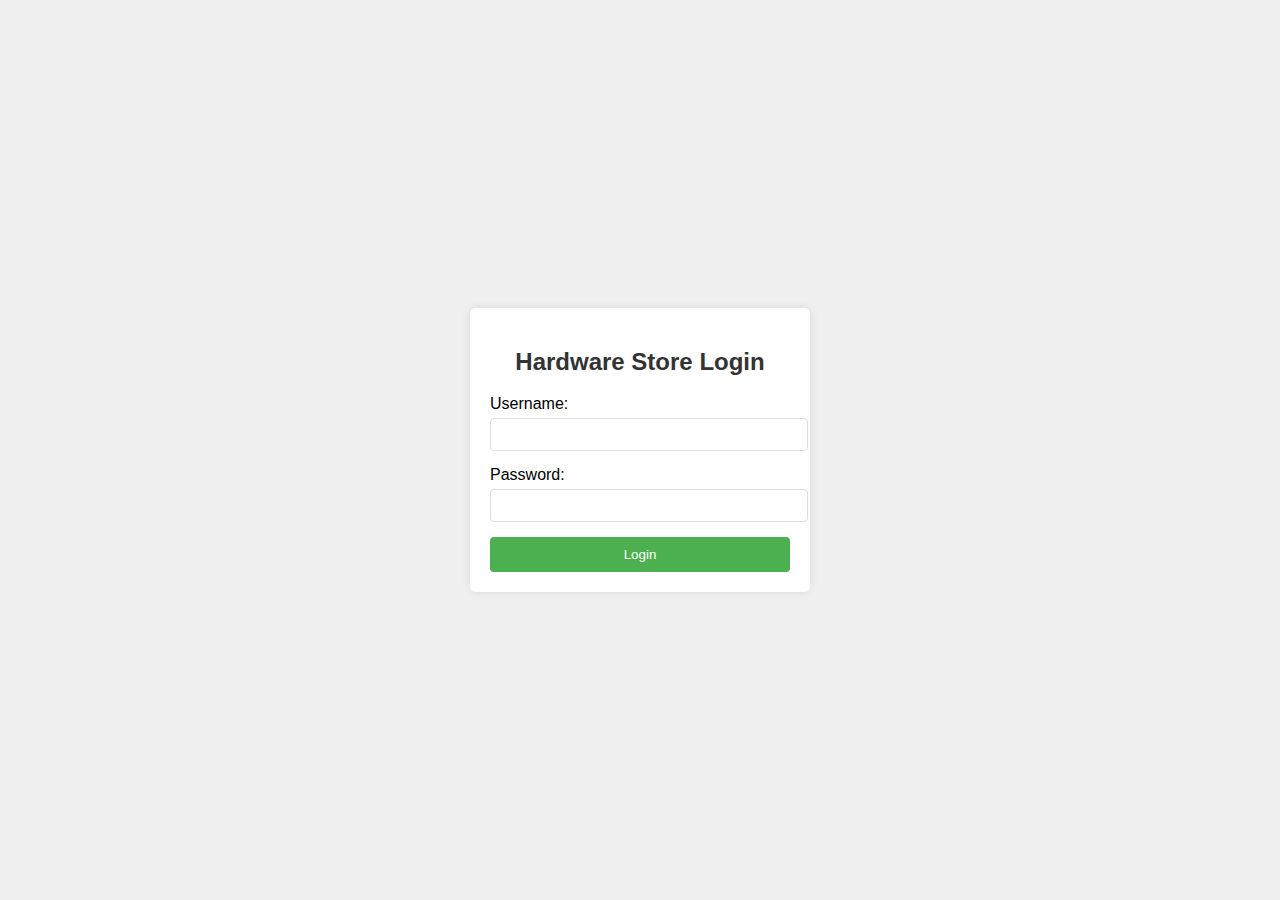
<file: Hardware Management System/index.html>
<!DOCTYPE html>
<html>
<head>
    <title>Hardware Store Login</title>
    <style>
        body {
            font-family: Arial, sans-serif;
            background-color: #f0f0f0;
            margin: 0;
            padding: 0;
            display: flex;
            justify-content: center;
            align-items: center;
            height: 100vh;
        }
        .login-box {
            background-color: white;
            padding: 20px;
            border-radius: 5px;
            box-shadow: 0 0 10px rgba(0,0,0,0.1);
            width: 300px;
        }
        h2 {
            text-align: center;
            color: #333;
        }
        .input-group {
            margin-bottom: 15px;
        }
        label {
            display: block;
            margin-bottom: 5px;
        }
        input {
            width: 100%;
            padding: 8px;
            border: 1px solid #ddd;
            border-radius: 4px;
        }
        button {
            width: 100%;
            padding: 10px;
            background-color: #4CAF50;
            color: white;
            border: none;
            border-radius: 4px;
            cursor: pointer;
        }
        button:hover {
            background-color: #45a049;
        }
    </style>
</head>
<body>
    <div class="login-box">
        <h2>Hardware Store Login</h2>
        <form id="loginForm">
            <div class="input-group">
                <label>Username:</label>
                <input type="text" id="username" required>
            </div>
            <div class="input-group">
                <label>Password:</label>
                <input type="password" id="password" required>
            </div>
            <button type="submit">Login</button>
        </form>
    </div>

    <script>
        document.getElementById('loginForm').addEventListener('submit', function(e) {
            e.preventDefault();
            const username = document.getElementById('username').value;
            const password = document.getElementById('password').value;

            if (username === 'admin' && password === 'admin123') {
                localStorage.setItem('isLoggedIn', 'true');
                window.location.href = 'dashboard.html';
            } else {
                alert('Invalid credentials!');
            }
        });
    </script>
</body>
</html>
</file>
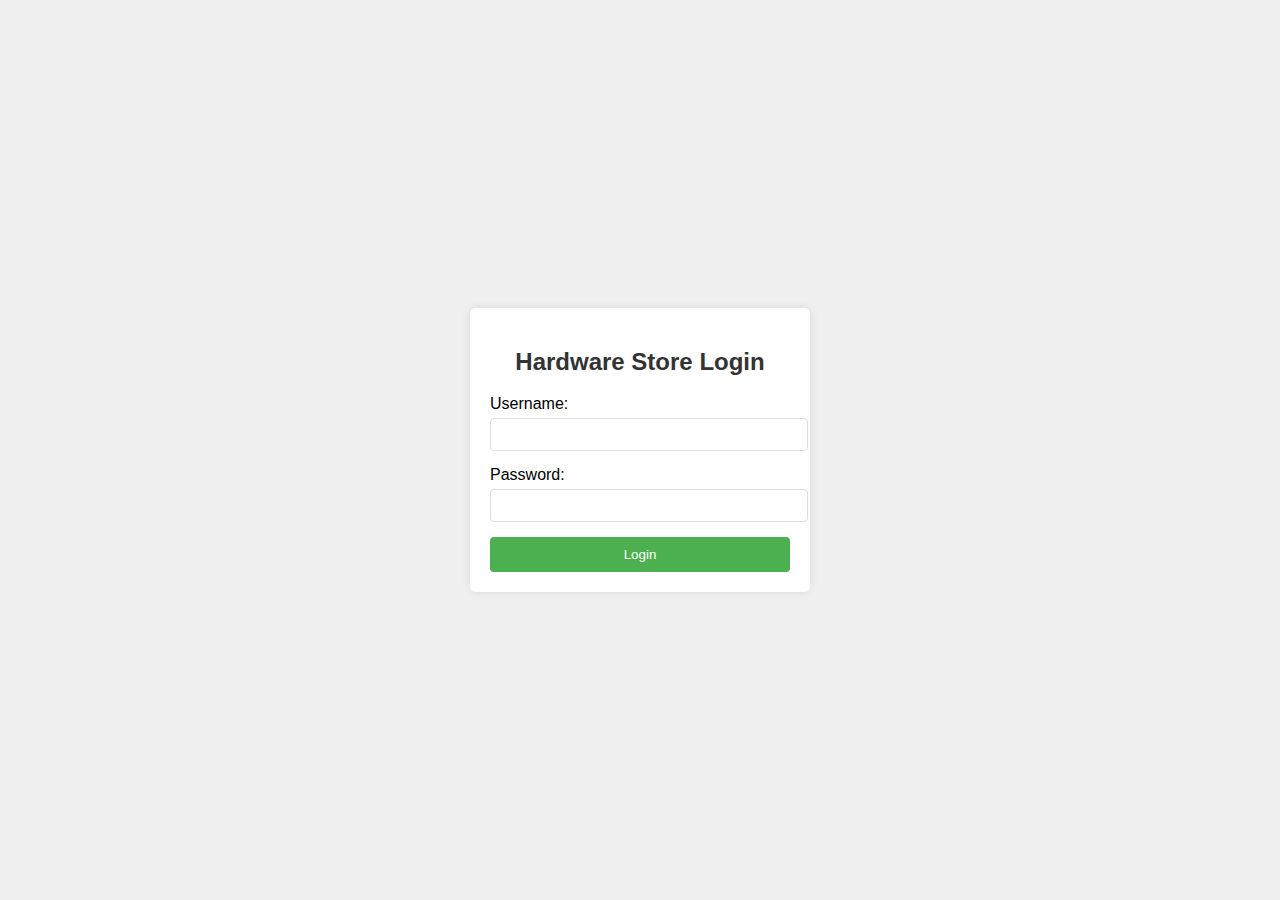
<file: Hardware Management System/customers.html>
<!DOCTYPE html>
<html>
<head>
    <title>Hardware Store - Customers</title>
    <style>
        body {
            font-family: Arial, sans-serif;
            margin: 0;
            padding: 0;
        }
        .container {
            display: flex;
            min-height: 100vh;
        }
        .sidebar {
            width: 200px;
            background-color: #333;
            color: white;
            padding: 20px;
        }
        .sidebar a {
            color: white;
            text-decoration: none;
            display: block;
            padding: 10px;
            margin: 5px 0;
        }
        .sidebar a:hover {
            background-color: #555;
        }
        .main-content {
            flex: 1;
            padding: 20px;
        }
        .form-container {
            background-color: white;
            padding: 20px;
            border-radius: 5px;
            box-shadow: 0 0 10px rgba(0,0,0,0.1);
            margin-bottom: 20px;
        }
        .input-group {
            margin-bottom: 15px;
        }
        label {
            display: block;
            margin-bottom: 5px;
        }
        input {
            width: 100%;
            padding: 8px;
            border: 1px solid #ddd;
            border-radius: 4px;
        }
        button {
            padding: 10px 20px;
            background-color: #4CAF50;
            color: white;
            border: none;
            border-radius: 4px;
            cursor: pointer;
        }
        button:hover {
            background-color: #45a049;
        }
        table {
            width: 100%;
            border-collapse: collapse;
            margin-top: 20px;
        }
        th, td {
            padding: 10px;
            border: 1px solid #ddd;
            text-align: left;
        }
        th {
            background-color: #f5f5f5;
        }
        .logout-btn {
            background-color: #ff4444;
            color: white;
            border: none;
            padding: 10px;
            border-radius: 4px;
            cursor: pointer;
            margin-top: 20px;
        }
    </style>
</head>
<body>
    <div class="container">
        <div class="sidebar">
            <h2>Menu</h2>
            <a href="dashboard.html">Dashboard</a>
            <a href="customers.html">Customers</a>
            <a href="products.html">Products</a>
            <a href="payments.html">Payments</a>
            <button class="logout-btn" onclick="logout()">Logout</button>
        </div>
        <div class="main-content">
            <h2>Customer Management</h2>
            <div class="form-container">
                <h3>Add New Customer</h3>
                <form id="customerForm">
                    <div class="input-group">
                        <label>Name:</label>
                        <input type="text" id="customerName" required>
                    </div>
                    <div class="input-group">
                        <label>Phone:</label>
                        <input type="tel" id="customerPhone" required>
                    </div>
                    <div class="input-group">
                        <label>Address:</label>
                        <input type="text" id="customerAddress" required>
                    </div>
                    <button type="submit">Add Customer</button>
                </form>
            </div>

            <h3>Customer List</h3>
            <table>
                <thead>
                    <tr>
                        <th>Name</th>
                        <th>Phone</th>
                        <th>Address</th>
                        <th>Actions</th>
                    </tr>
                </thead>
                <tbody id="customerList">
                    <!-- Customers will be added here -->
                </tbody>
            </table>
        </div>
    </div>

    <script>
        // Check if user is logged in
        if (!localStorage.getItem('isLoggedIn')) {
            window.location.href = 'index.html';
        }

        // Load customers
        function loadCustomers() {
            const customers = JSON.parse(localStorage.getItem('customers') || '[]');
            const customerList = document.getElementById('customerList');
            customerList.innerHTML = customers.map(customer => `
                <tr>
                    <td>${customer.name}</td>
                    <td>${customer.phone}</td>
                    <td>${customer.address}</td>
                    <td>
                        <button onclick="deleteCustomer(${customer.id})">Delete</button>
                    </td>
                </tr>
            `).join('');
        }

        // Add new customer
        document.getElementById('customerForm').addEventListener('submit', function(e) {
            e.preventDefault();
            const customer = {
                id: Date.now(),
                name: document.getElementById('customerName').value,
                phone: document.getElementById('customerPhone').value,
                address: document.getElementById('customerAddress').value
            };

            const customers = JSON.parse(localStorage.getItem('customers') || '[]');
            customers.push(customer);
            localStorage.setItem('customers', JSON.stringify(customers));

            this.reset();
            loadCustomers();
        });

        // Delete customer
        function deleteCustomer(id) {
            if (confirm('Are you sure you want to delete this customer?')) {
                const customers = JSON.parse(localStorage.getItem('customers') || '[]');
                const updatedCustomers = customers.filter(customer => customer.id !== id);
                localStorage.setItem('customers', JSON.stringify(updatedCustomers));
                loadCustomers();
            }
        }

        function logout() {
            localStorage.removeItem('isLoggedIn');
            window.location.href = 'index.html';
        }

        // Initialize page
        loadCustomers();
    </script>
</body>
</html>
</file>
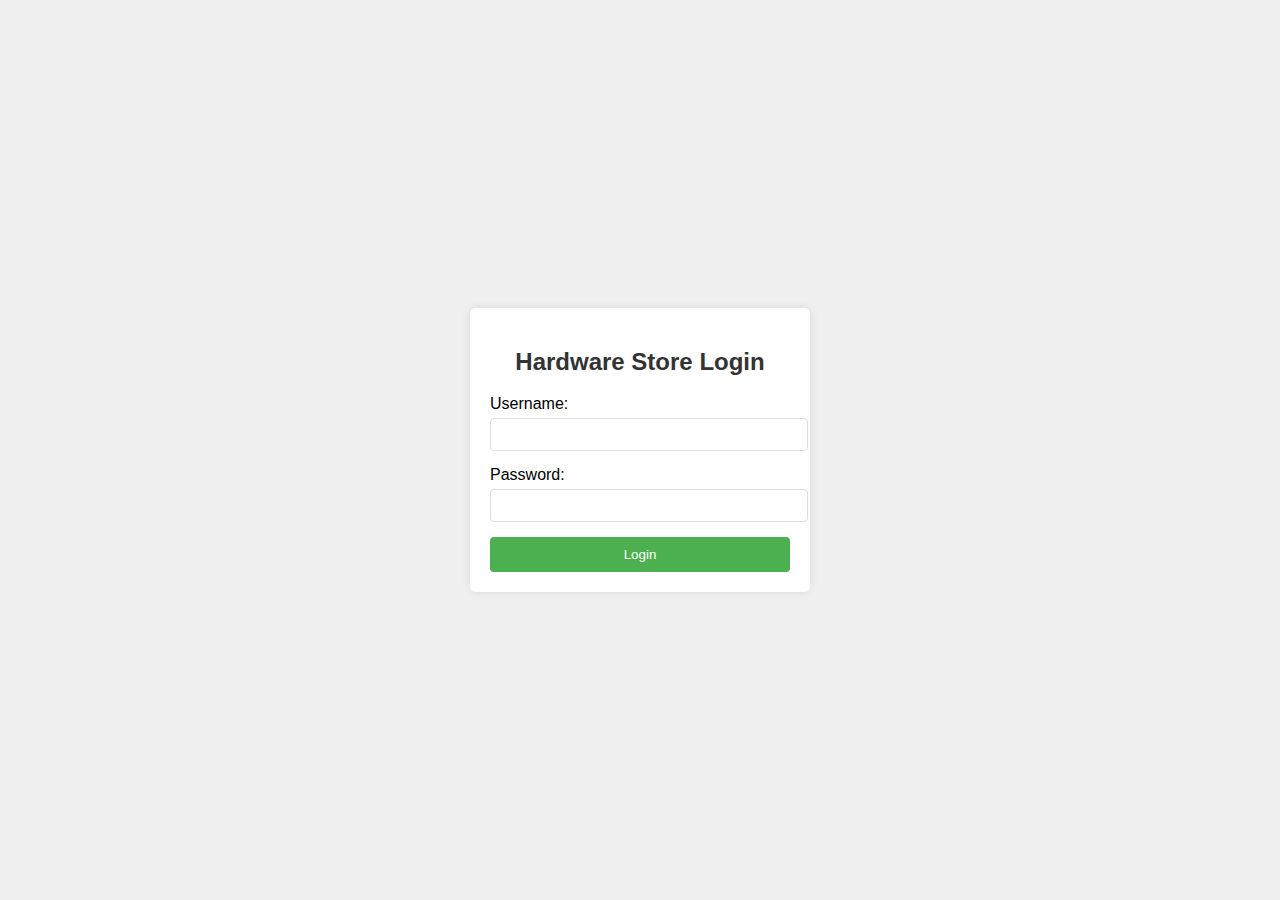
<file: Hardware Management System/dashboard.html>
<!DOCTYPE html>
<html>
<head>
    <title>Hardware Store Dashboard</title>
    <style>
        body {
            font-family: Arial, sans-serif;
            margin: 0;
            padding: 0;
        }
        .container {
            display: flex;
            min-height: 100vh;
        }
        .sidebar {
            width: 200px;
            background-color: #333;
            color: white;
            padding: 20px;
        }
        .sidebar a {
            color: white;
            text-decoration: none;
            display: block;
            padding: 10px;
            margin: 5px 0;
        }
        .sidebar a:hover {
            background-color: #555;
        }
        .main-content {
            flex: 1;
            padding: 20px;
        }
        .stats {
            display: grid;
            grid-template-columns: repeat(3, 1fr);
            gap: 20px;
            margin-bottom: 20px;
        }
        .stat-box {
            background-color: white;
            padding: 20px;
            border-radius: 5px;
            box-shadow: 0 0 10px rgba(0,0,0,0.1);
            text-align: center;
        }
        table {
            width: 100%;
            border-collapse: collapse;
            margin-top: 20px;
        }
        th, td {
            padding: 10px;
            border: 1px solid #ddd;
            text-align: left;
        }
        th {
            background-color: #f5f5f5;
        }
        .logout-btn {
            background-color: #ff4444;
            color: white;
            border: none;
            padding: 10px;
            border-radius: 4px;
            cursor: pointer;
            margin-top: 20px;
        }
    </style>
</head>
<body>
    <div class="container">
        <div class="sidebar">
            <h2>Menu</h2>
            <a href="dashboard.html">Dashboard</a>
            <a href="customers.html">Customers</a>
            <a href="products.html">Products</a>
            <a href="payments.html">Payments</a>
            <button class="logout-btn" onclick="logout()">Logout</button>
        </div>
        <div class="main-content">
            <h2>Dashboard</h2>
            <div class="stats">
                <div class="stat-box">
                    <h3>Total Customers</h3>
                    <p id="customerCount">0</p>
                </div>
                <div class="stat-box">
                    <h3>Total Products</h3>
                    <p id="productCount">0</p>
                </div>
                <div class="stat-box">
                    <h3>Total Sales</h3>
                    <p id="totalSales">$0</p>
                </div>
            </div>
            <h3>Recent Payments</h3>
            <table>
                <thead>
                    <tr>
                        <th>Date</th>
                        <th>Customer</th>
                        <th>Amount</th>
                    </tr>
                </thead>
                <tbody id="recentPayments">
                    <!-- Payments will be added here -->
                </tbody>
            </table>
        </div>
    </div>

    <script>
        // Check if user is logged in
        if (!localStorage.getItem('isLoggedIn')) {
            window.location.href = 'index.html';
        }

        // Update dashboard stats
        function updateDashboard() {
            const customers = JSON.parse(localStorage.getItem('customers') || '[]');
            const products = JSON.parse(localStorage.getItem('products') || '[]');
            const payments = JSON.parse(localStorage.getItem('payments') || '[]');

            document.getElementById('customerCount').textContent = customers.length;
            document.getElementById('productCount').textContent = products.length;

            const totalSales = payments.reduce((sum, payment) => sum + parseFloat(payment.amount), 0);
            document.getElementById('totalSales').textContent = '$' + totalSales.toFixed(2);

            // Show recent payments
            const recentPayments = payments.slice(-5).reverse();
            const paymentsList = document.getElementById('recentPayments');
            paymentsList.innerHTML = recentPayments.map(payment => `
                <tr>
                    <td>${payment.date}</td>
                    <td>${payment.customer}</td>
                    <td>$${payment.amount}</td>
                </tr>
            `).join('');
        }

        function logout() {
            localStorage.removeItem('isLoggedIn');
            window.location.href = 'index.html';
        }

        // Initialize dashboard
        updateDashboard();
    </script>
</body>
</html>
</file>
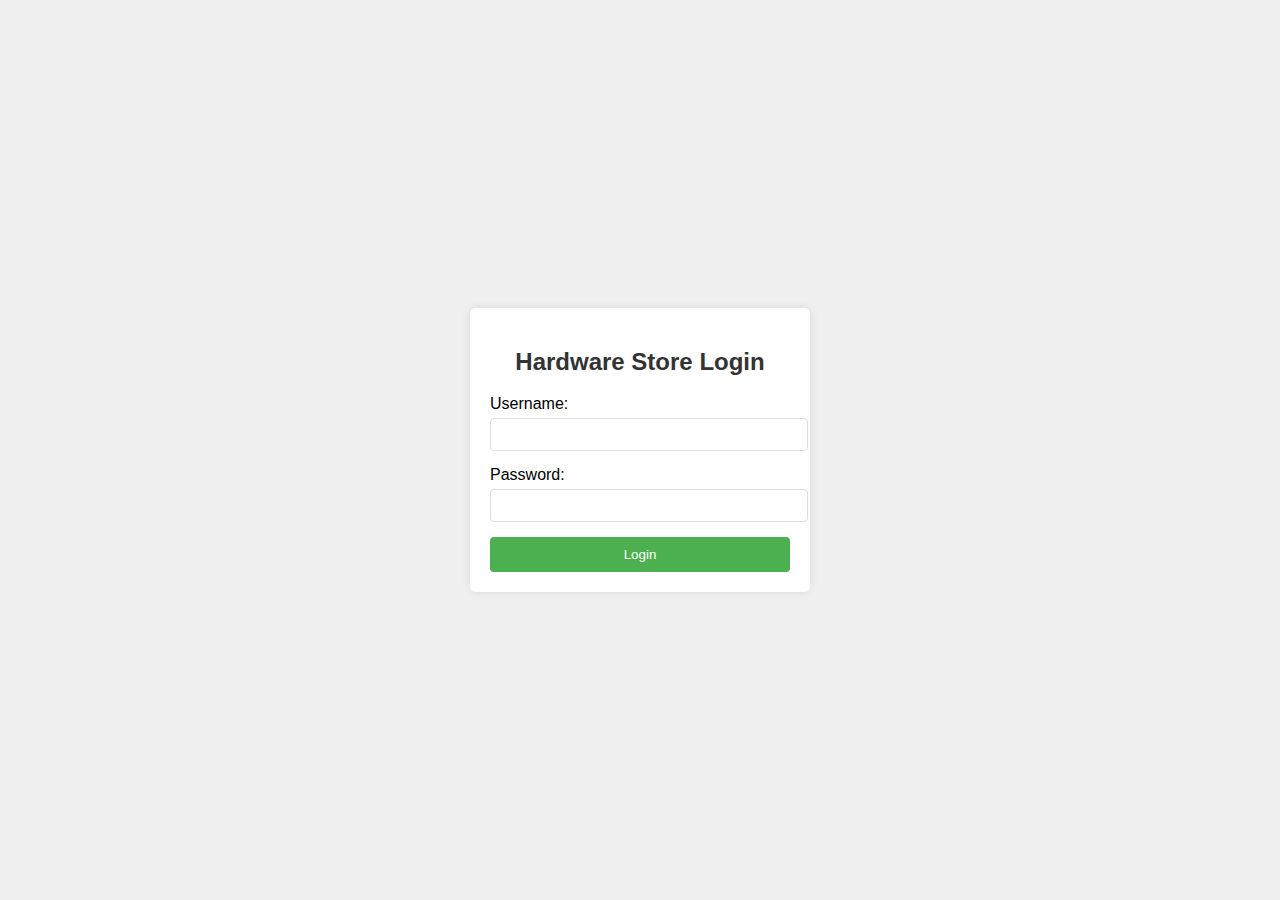
<file: Hardware Management System/payments.html>
<!DOCTYPE html>
<html>
<head>
    <title>Hardware Store - Payments</title>
    <style>
        body {
            font-family: Arial, sans-serif;
            margin: 0;
            padding: 0;
        }
        .container {
            display: flex;
            min-height: 100vh;
        }
        .sidebar {
            width: 200px;
            background-color: #333;
            color: white;
            padding: 20px;
        }
        .sidebar a {
            color: white;
            text-decoration: none;
            display: block;
            padding: 10px;
            margin: 5px 0;
        }
        .sidebar a:hover {
            background-color: #555;
        }
        .main-content {
            flex: 1;
            padding: 20px;
        }
        .form-container {
            background-color: white;
            padding: 20px;
            border-radius: 5px;
            box-shadow: 0 0 10px rgba(0,0,0,0.1);
            margin-bottom: 20px;
        }
        .input-group {
            margin-bottom: 15px;
        }
        label {
            display: block;
            margin-bottom: 5px;
        }
        input, select {
            width: 100%;
            padding: 8px;
            border: 1px solid #ddd;
            border-radius: 4px;
        }
        button {
            padding: 10px 20px;
            background-color: #4CAF50;
            color: white;
            border: none;
            border-radius: 4px;
            cursor: pointer;
        }
        button:hover {
            background-color: #45a049;
        }
        table {
            width: 100%;
            border-collapse: collapse;
            margin-top: 20px;
        }
        th, td {
            padding: 10px;
            border: 1px solid #ddd;
            text-align: left;
        }
        th {
            background-color: #f5f5f5;
        }
        .logout-btn {
            background-color: #ff4444;
            color: white;
            border: none;
            padding: 10px;
            border-radius: 4px;
            cursor: pointer;
            margin-top: 20px;
        }
    </style>
</head>
<body>
    <div class="container">
        <div class="sidebar">
            <h2>Menu</h2>
            <a href="dashboard.html">Dashboard</a>
            <a href="customers.html">Customers</a>
            <a href="products.html">Products</a>
            <a href="payments.html">Payments</a>
            <button class="logout-btn" onclick="logout()">Logout</button>
        </div>
        <div class="main-content">
            <h2>Payment Management</h2>
            <div class="form-container">
                <h3>Record New Payment</h3>
                <form id="paymentForm">
                    <div class="input-group">
                        <label>Customer:</label>
                        <select id="paymentCustomer" required>
                            <!-- Customers will be populated here -->
                        </select>
                    </div>
                    <div class="input-group">
                        <label>Amount:</label>
                        <input type="number" id="paymentAmount" step="0.01" required>
                    </div>
                    <div class="input-group">
                        <label>Date:</label>
                        <input type="date" id="paymentDate" required>
                    </div>
                    <button type="submit">Record Payment</button>
                </form>
            </div>

            <h3>Payment History</h3>
            <table>
                <thead>
                    <tr>
                        <th>Date</th>
                        <th>Customer</th>
                        <th>Amount</th>
                        <th>Actions</th>
                    </tr>
                </thead>
                <tbody id="paymentList">
                    <!-- Payments will be added here -->
                </tbody>
            </table>
        </div>
    </div>

    <script>
        // Check if user is logged in
        if (!localStorage.getItem('isLoggedIn')) {
            window.location.href = 'index.html';
        }

        // Load customers into dropdown
        function loadCustomers() {
            const customers = JSON.parse(localStorage.getItem('customers') || '[]');
            const customerSelect = document.getElementById('paymentCustomer');
            customerSelect.innerHTML = customers.map(customer => 
                `<option value="${customer.name}">${customer.name}</option>`
            ).join('');
        }

        // Load payments
        function loadPayments() {
            const payments = JSON.parse(localStorage.getItem('payments') || '[]');
            const paymentList = document.getElementById('paymentList');
            paymentList.innerHTML = payments.map(payment => `
                <tr>
                    <td>${payment.date}</td>
                    <td>${payment.customer}</td>
                    <td>$${payment.amount}</td>
                    <td>
                        <button onclick="deletePayment(${payment.id})">Delete</button>
                    </td>
                </tr>
            `).join('');
        }

        // Add new payment
        document.getElementById('paymentForm').addEventListener('submit', function(e) {
            e.preventDefault();
            const payment = {
                id: Date.now(),
                date: document.getElementById('paymentDate').value,
                customer: document.getElementById('paymentCustomer').value,
                amount: document.getElementById('paymentAmount').value
            };

            const payments = JSON.parse(localStorage.getItem('payments') || '[]');
            payments.push(payment);
            localStorage.setItem('payments', JSON.stringify(payments));

            this.reset();
            loadPayments();
        });

        // Delete payment
        function deletePayment(id) {
            if (confirm('Are you sure you want to delete this payment?')) {
                const payments = JSON.parse(localStorage.getItem('payments') || '[]');
                const updatedPayments = payments.filter(payment => payment.id !== id);
                localStorage.setItem('payments', JSON.stringify(updatedPayments));
                loadPayments();
            }
        }

        function logout() {
            localStorage.removeItem('isLoggedIn');
            window.location.href = 'index.html';
        }

        // Initialize page
        loadCustomers();
        loadPayments();
    </script>
</body>
</html>
</file>
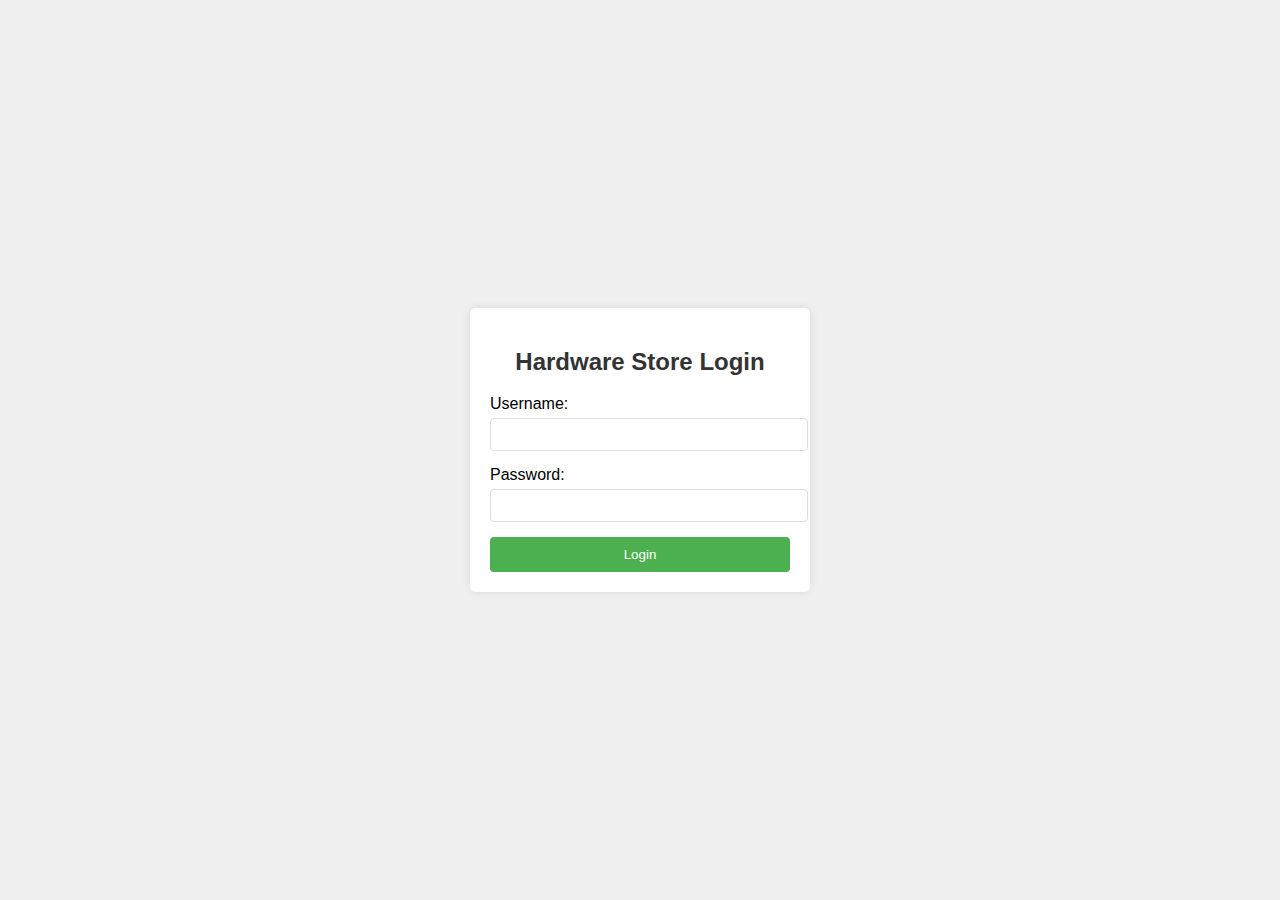
<file: Hardware Management System/products.html>
<!DOCTYPE html>
<html>
<head>
    <title>Hardware Store - Products</title>
    <style>
        body {
            font-family: Arial, sans-serif;
            margin: 0;
            padding: 0;
        }
        .container {
            display: flex;
            min-height: 100vh;
        }
        .sidebar {
            width: 200px;
            background-color: #333;
            color: white;
            padding: 20px;
        }
        .sidebar a {
            color: white;
            text-decoration: none;
            display: block;
            padding: 10px;
            margin: 5px 0;
        }
        .sidebar a:hover {
            background-color: #555;
        }
        .main-content {
            flex: 1;
            padding: 20px;
        }
        .form-container {
            background-color: white;
            padding: 20px;
            border-radius: 5px;
            box-shadow: 0 0 10px rgba(0,0,0,0.1);
            margin-bottom: 20px;
        }
        .input-group {
            margin-bottom: 15px;
        }
        label {
            display: block;
            margin-bottom: 5px;
        }
        input {
            width: 100%;
            padding: 8px;
            border: 1px solid #ddd;
            border-radius: 4px;
        }
        button {
            padding: 10px 20px;
            background-color: #4CAF50;
            color: white;
            border: none;
            border-radius: 4px;
            cursor: pointer;
        }
        button:hover {
            background-color: #45a049;
        }
        table {
            width: 100%;
            border-collapse: collapse;
            margin-top: 20px;
        }
        th, td {
            padding: 10px;
            border: 1px solid #ddd;
            text-align: left;
        }
        th {
            background-color: #f5f5f5;
        }
        .logout-btn {
            background-color: #ff4444;
            color: white;
            border: none;
            padding: 10px;
            border-radius: 4px;
            cursor: pointer;
            margin-top: 20px;
        }
    </style>
</head>
<body>
    <div class="container">
        <div class="sidebar">
            <h2>Menu</h2>
            <a href="dashboard.html">Dashboard</a>
            <a href="customers.html">Customers</a>
            <a href="products.html">Products</a>
            <a href="payments.html">Payments</a>
            <button class="logout-btn" onclick="logout()">Logout</button>
        </div>
        <div class="main-content">
            <h2>Product Management</h2>
            <div class="form-container">
                <h3>Add New Product</h3>
                <form id="productForm">
                    <div class="input-group">
                        <label>Name:</label>
                        <input type="text" id="productName" required>
                    </div>
                    <div class="input-group">
                        <label>Price:</label>
                        <input type="number" id="productPrice" step="0.01" required>
                    </div>
                    <div class="input-group">
                        <label>Stock:</label>
                        <input type="number" id="productStock" required>
                    </div>
                    <button type="submit">Add Product</button>
                </form>
            </div>

            <h3>Product List</h3>
            <table>
                <thead>
                    <tr>
                        <th>Name</th>
                        <th>Price</th>
                        <th>Stock</th>
                        <th>Actions</th>
                    </tr>
                </thead>
                <tbody id="productList">
                    <!-- Products will be added here -->
                </tbody>
            </table>
        </div>
    </div>

    <script>
        // Check if user is logged in
        if (!localStorage.getItem('isLoggedIn')) {
            window.location.href = 'index.html';
        }

        // Load products
        function loadProducts() {
            const products = JSON.parse(localStorage.getItem('products') || '[]');
            const productList = document.getElementById('productList');
            productList.innerHTML = products.map(product => `
                <tr>
                    <td>${product.name}</td>
                    <td>$${product.price}</td>
                    <td>${product.stock}</td>
                    <td>
                        <button onclick="deleteProduct(${product.id})">Delete</button>
                    </td>
                </tr>
            `).join('');
        }

        // Add new product
        document.getElementById('productForm').addEventListener('submit', function(e) {
            e.preventDefault();
            const product = {
                id: Date.now(),
                name: document.getElementById('productName').value,
                price: document.getElementById('productPrice').value,
                stock: document.getElementById('productStock').value
            };

            const products = JSON.parse(localStorage.getItem('products') || '[]');
            products.push(product);
            localStorage.setItem('products', JSON.stringify(products));

            this.reset();
            loadProducts();
        });

        // Delete product
        function deleteProduct(id) {
            if (confirm('Are you sure you want to delete this product?')) {
                const products = JSON.parse(localStorage.getItem('products') || '[]');
                const updatedProducts = products.filter(product => product.id !== id);
                localStorage.setItem('products', JSON.stringify(updatedProducts));
                loadProducts();
            }
        }

        function logout() {
            localStorage.removeItem('isLoggedIn');
            window.location.href = 'index.html';
        }

        // Initialize page
        loadProducts();
    </script>
</body>
</html>
</file>
